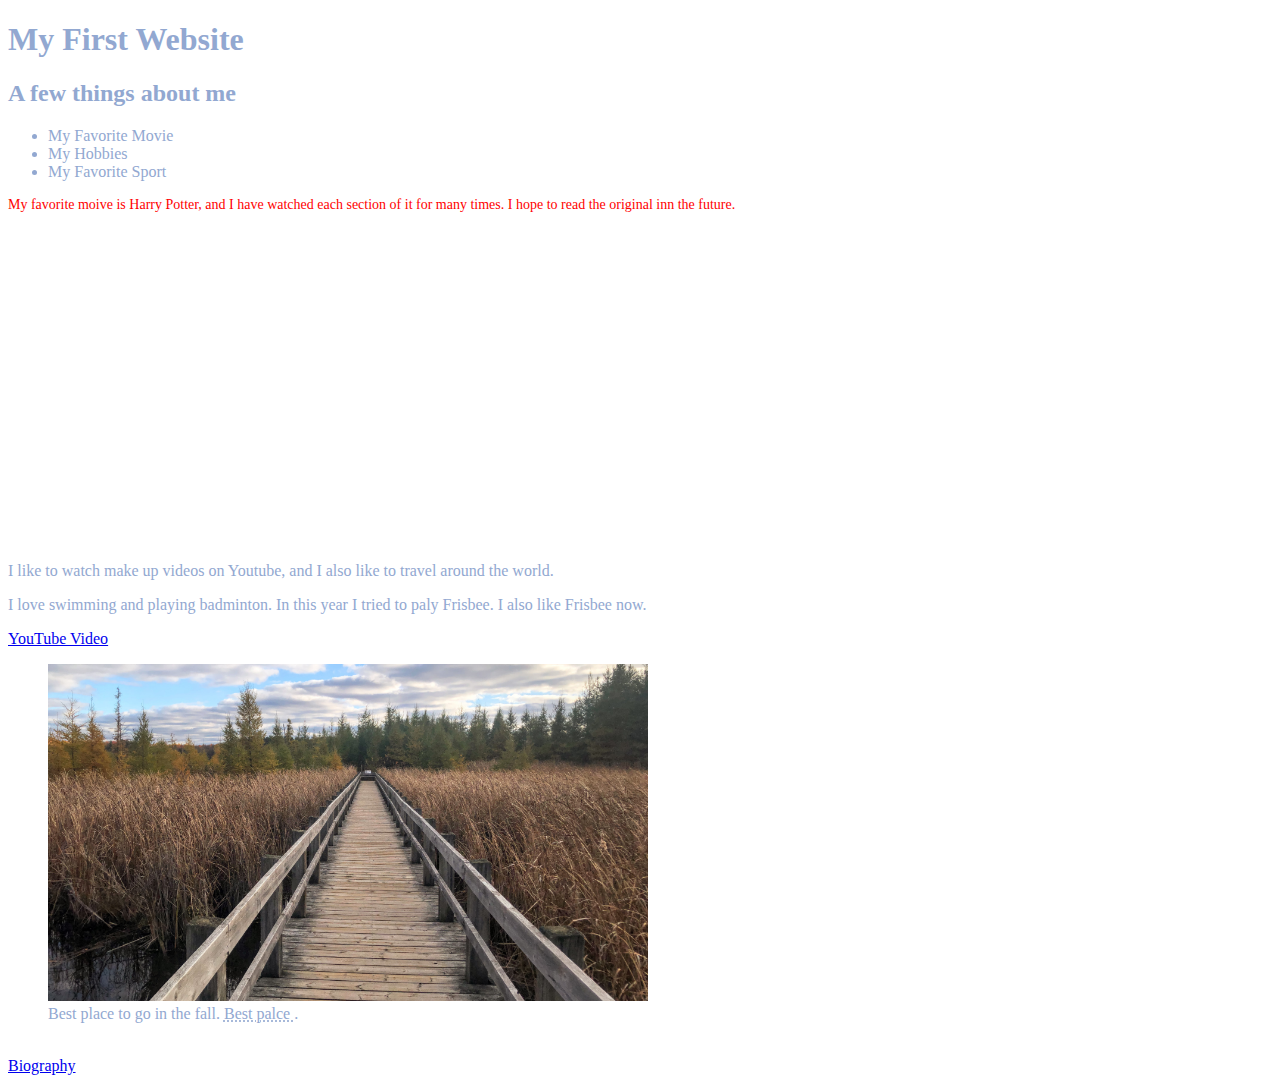
<file: index.html>
<!DOCTYPE html>
<!--[if lt IE 7]>      <html class="no-js lt-ie9 lt-ie8 lt-ie7"> <![endif]-->
<!--[if IE 7]>         <html class="no-js lt-ie9 lt-ie8"> <![endif]-->
<!--[if IE 8]>         <html class="no-js lt-ie9"> <![endif]-->
<!--[if gt IE 8]>      <html class="no-js"> <!--<![endif]-->
<html>
    <head>
        <meta charset="utf-8">
        <meta http-equiv="X-UA-Compatible" content="IE=edge">
        <title>My First Website</title>
        <meta name="description" content="">
        <meta name="viewport" content="width=device-width, initial-scale=1">
        <link rel="stylesheet" href="style.css">
    </head>
    <body>
        <!--[if lt IE 7]>
            <p class="browsehappy">You are using an <strong>outdated</strong> browser. Please <a href="#">upgrade your browser</a> to improve your experience.</p>
        <![endif]-->
        <h1>My First Website </h1>
        <h2>A few things about me</h2>
        <ul>
            <li>My Favorite Movie</li>
            <li>My Hobbies</li>
            <li>My Favorite Sport</li>
        </ul>
        <p class="intropara"> My favorite moive is Harry Potter, and I have watched each section of it for many times. I hope to read the original inn the future. </p>
        <iframe width="560" height="315" src="https://www.youtube.com/embed/INJ-ol0Q_S8" title="YouTube video player" frameborder="0" allow="accelerometer; autoplay; clipboard-write; encrypted-media; gyroscope; picture-in-picture" allowfullscreen></iframe>
        <p> I like to watch make up videos on Youtube, and I also like to travel around the world.</p>
        <p> I love swimming and playing badminton. In this year I tried to paly Frisbee. I also like Frisbee now. </p>
        <a href="https://youtu.be/aNCuZJe1zQk">YouTube Video</a>

        <br>
        <figure>
        <img src="boardwalk.jpg" width="50%" alt="a wooden bridge cross the marsh">
        <figcaption>Best place to go in the fall. <abbr title="Mer Bleue">Best palce </abbr>.</figcaption>
        </figure>
        <br>
        <nav><a href="biography.html">Biography</a></nav>

    
        
        <script src="" async defer></script>
    </body>
</html>
</file>
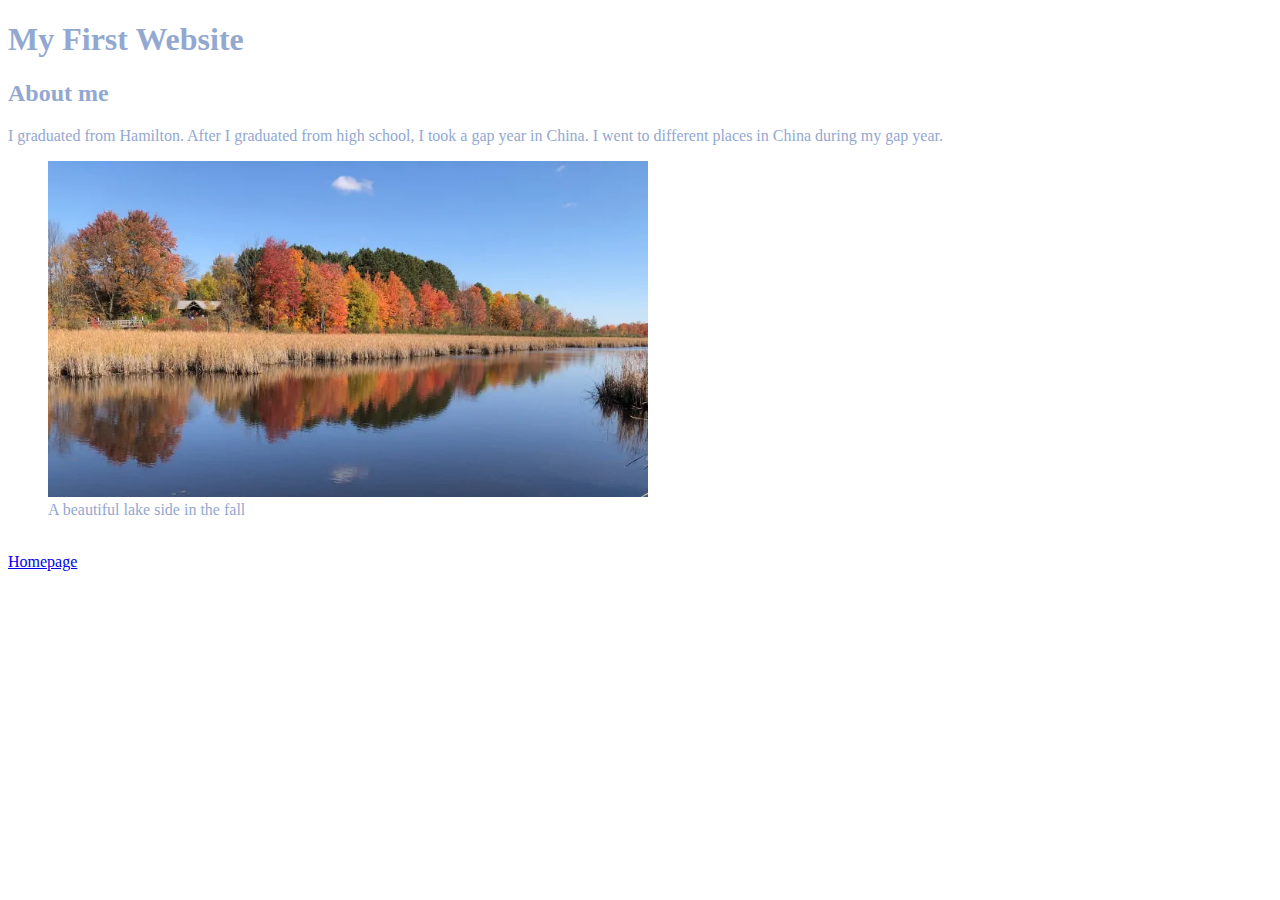
<file: biography.html>
<!DOCTYPE html>
<!--[if lt IE 7]>      <html class="no-js lt-ie9 lt-ie8 lt-ie7"> <![endif]-->
<!--[if IE 7]>         <html class="no-js lt-ie9 lt-ie8"> <![endif]-->
<!--[if IE 8]>         <html class="no-js lt-ie9"> <![endif]-->
<!--[if gt IE 8]>      <html class="no-js"> <!--<![endif]-->
<html>
    <head>
        <meta charset="utf-8">
        <meta http-equiv="X-UA-Compatible" content="IE=edge">
        <title>My First Website</title>
        <meta name="description" content="">
        <meta name="viewport" content="width=device-width, initial-scale=1">
        <link rel="stylesheet" href="style.css">
    </head>
    <body>
        <!--[if lt IE 7]>
            <p class="browsehappy">You are using an <strong>outdated</strong> browser. Please <a href="#">upgrade your browser</a> to improve your experience.</p>
        <![endif]-->
        <h1>My First Website</h1>
        <h2>About me</h2>
        <p>I graduated from Hamilton. After I graduated from high school, I took a gap year in China. I went to different places in China during my gap year.
        </p>
        <figure>
        <img src="mer-bleue.png" width="50%" alta=" A picture of a lake with some beautiful trees in the fall">
        <figcaption> A beautiful lake side in the fall</figcaption>
        </figure>
        <br>
       <nav><a href="index.html">Homepage</a></nav>

    
        
        <script src="" async defer></script>
    </body>
</html>
</file>
<file: style.css>
img{
    width: 600px;
}
.intropara{
    font-size: 14px;
    color: red;
}
body {
    color:#92a8d1;
}
abbr{
    display: inline;
}
</file>
